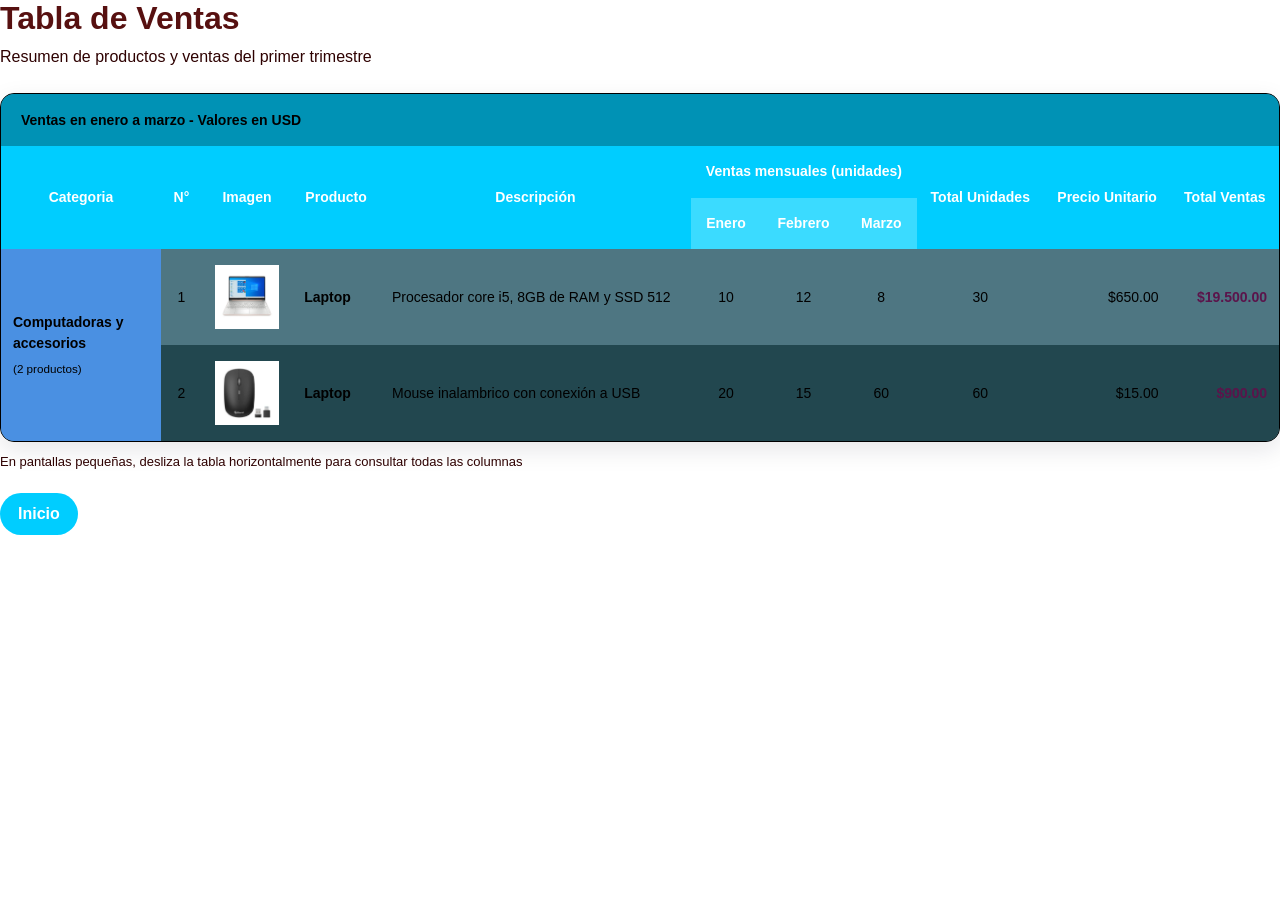
<file: tabla/tabla.html>
<!DOCTYPE html>
<html lang="en">
<head>
    <meta charset="UTF-8">
    <meta name="viewport" content="width=device-width, initial-scale=1.0">
    <link rel="stylesheet" href="../estilos/tabla-style.css">
    <title>Tablas de Ventas</title>
</head>
<body>
    <!--Contenedor main-->
    <main>
        <!--Cabecera de la pagina web-->
        <header>
            <h1>Tabla de Ventas</h1>
            <p>Resumen de productos y ventas del primer trimestre</p>
        </header>
        <!--Creamos la tabla-->
        <div class="tabla-contendor" role="region" aria-label="Tabla de ventas con desplazamiento horizontal" tabindex="0" >
            <table>
                <caption>Ventas en enero a marzo - Valores en USD</caption>
                <thead>
                    <tr>
                        <th rowspan="2" scope="col">Categoria</th>
                        <th rowspan="2" scope="col">N°</th>
                        <th rowspan="2" scope="col">Imagen</th>
                        <th rowspan="2" scope="col">Producto</th>
                        <th rowspan="2" scope="col">Descripción</th>
                        <th colspan="3" scope="colgroup">Ventas mensuales (unidades)</th>
                        <th rowspan="2" scope="col">Total Unidades</th>
                        <th rowspan="2" scope="col">Precio Unitario</th>
                        <th rowspan="2" scope="col">Total Ventas</th>
                    </tr>
                    <tr>
                        <th scope="col">Enero</th>
                        <th scope="col">Febrero</th>
                        <th scope="col">Marzo</th>
                    </tr>
                </thead><!--Fin de cabecera-->
                <!--Inicio cuerpo tabla-->
                <tbody>
                    <tr>
                        <th rowspan="2" scope="rowgroup" class="categoria">Computadoras y accesorios<small>(2 productos)</small></th>
                        <td class="numero">1</td>
                        <td>
                            <img src="../img/laptop.jpg" class="imagen-producto" alt="laptop" width="64" height="64">
                        </td>
                        <th scope="row" class="producto">Laptop</th>
                        <td class="Descripción">Procesador core i5, 8GB de RAM y SSD 512</td>
                        <td class="numero">10</td>
                        <td class="numero">12</td>
                        <td class="numero">8</td>
                        <td class="numero">30</td>
                        <td class="dinero">$650.00</td>
                        <td class="dinero total-ventas">$19.500.00</td>
                    </tr>
                    <tr>
                        <td class="numero">2</td>
                        <td>
                            <img src="../img/mouse i.jpg" class="imagen-producto" alt="mouse" width="64" height="64">
                        </td>
                        <th scope="row" class="producto">Laptop</th>
                        <td class="Descripción">Mouse inalambrico con conexión a USB</td>
                        <td class="numero">20</td>
                        <td class="numero">15</td>
                        <td class="numero">60</td>
                        <td class="numero">60</td>
                        <td class="dinero">$15.00</td>
                        <td class="dinero total-ventas">$900.00</td>
                    </tr>
                </tbody>
            </table>

        </div><!--Fin contenedor tabla-->

        <!--Parrafo para indicarle que es adaptable-->
        <p class="nota">
            En pantallas pequeñas, desliza la tabla horizontalmente 
            para consultar todas las columnas
        </p>
        <!--Bóton inicio-->
        <a href="../index.html" class="enlace-home">Inicio</a>
    </main>
</file>
<file: estilos/tabla-style.css>
/* Configuración global de box-sizing */
* {
  box-sizing: border-box;  
}

/* Estilos base de la página */
body {
    margin: 0;
    padding: 0;
    font-family: Arial, Helvetica, sans-serif;
    color: black;
    background-color: white;
}

/* Contenedor central del contenido */
main {
    max-width: 1400px;
    margin: 0 auto;
}

/* Espaciado del encabezado */
header {
    margin-bottom: 24px;
}

/* Título principal de la página */
h1 {
    margin: 0 0 8px;
    font-size: clamp(24px, 4vm, 34px);
    color: #571010;
}

/* Texto descriptivo del encabezado */
header p {
    margin: 0;
    color: #2E0101;
    line-height: 1.5;
}

/* Contenedor para permitir scroll horizontal */
.tabla-contendor {
    overflow-x: auto;
    background: #4E7682;
    border: 1px solid black;
    border-radius: 14px;
    box-shadow: 0 8px 24px rgb(15 23 42 / 10%);
}

/* Foco accesible para el contenedor de la tabla */
.tabla-contendor:focus-visible {
    outline: 3px solid blue;
    outline-offset: 4px;
}

/* Estructura general de la tabla */
table {
    width: 100%;
    min-width: 1100px;
    border-collapse: collapse;
    font-size: 14px;
}

/* Título superior interno de la tabla */
caption {
    padding: 18px 20px;
    text-align: left;
    font-weight: 700;
    color: black;
    background: #0092B5;
}

/* Primer nivel de encabezados de la tabla */
thead th {
    padding: 16px 12px;
    color: white;
    background: #00CDFF;
    border: 0px solid #E2E8F0;
    text-align: center;
    line-height: 1.4;
}

/* Segundo nivel de encabezados (subtítulos de meses) */
thead tr:nth-child(2) th {
    background: #3BDBFF;
}

/* Celdas de datos y texto del cuerpo de la tabla */
tbody td, tbody th {
    padding: 16px 12px;
    border-bottom: 0px solid white;
    text-align: left;
    vertical-align: left;
    line-height: 1.5;
}

/* Color para filas pares (efecto cebra) */
tbody tr:nth-child(even) {
    background: #22474F;
}

/* Efecto visual al pasar el cursor sobre las filas */
tbody tr:hover {
    background: #E8ABF7;
}

/* Quita el borde inferior a la última fila */
tbody tr:last-child td, tbody tr:last-child th {
    border-bottom: none;
}

/* Columna lateral de categorías combinadas */
.categoria {
    width: 160px;
    background: #4A90E2;
    color: black;
    font-weight: 700;
}

/* Texto secundario dentro de la categoría */
.categoria small {
    display: block;
    margin-top: 6px;
    color: black;
    font-weight: 400;
}

/* Texto destacado para nombres de productos */
.producto {
    font-weight: 700;
}

/* Alineación y espaciado para celdas numéricas */
.numero {
    text-align: center;
    font-variant-numeric: tabular-nums;
}

/* Formato para valores monetarios alineados a la derecha */
.dinero {
    text-align: right;
    white-space: nowrap;
    font-variant-numeric: tabular-nums;
}

/* Color y peso para la columna final de Total Ventas */
.total-ventas {
    color: #5B144B;
    font-weight: 700;
}

/* Miniatura o imagen del producto */
.imagen-producto {
    display: block;
    width: 64px;
    height: 64px;
    margin: 0 auto;
    padding: 4px;
    object-fit: contain;
    background: white;
    border: 1px solid white;
}

/* Contenedor secundario para alineación de texto */
.container {
    color: blue;
    text-align: right;
}

/* Texto de advertencia o instrucción al pie de la tabla */
.nota {
    margin: 12px 0 24px;
    font-size: 13px;
    color: #2E0101;
}

/* Botón de enlace estilo píldora para volver al inicio */
.enlace-home {
    display: inline-block;
    padding: 12px 18px;
    color: white;
    background: #00CDFF;
    border-radius: 250px;
    text-decoration: none;
    font-weight: 700;
}

/* Cambio de color al pasar el cursor sobre el botón */
.enlace-home:hover {
    background: violet;
}

/* Foco accesible y seguro para el botón */
.enlace-home:focus-visible {
    outline: 3px solid yellow;
    outline-offset: 3px;
}

/* Ajustes adaptables para pantallas pequeñas móviles */
@media (max-width: 600px) {
    body {
        padding: 24px 12px;
    }
    thead th, tbody td, tbody th {
        padding: 12px 10px;
    }
}
</file>
